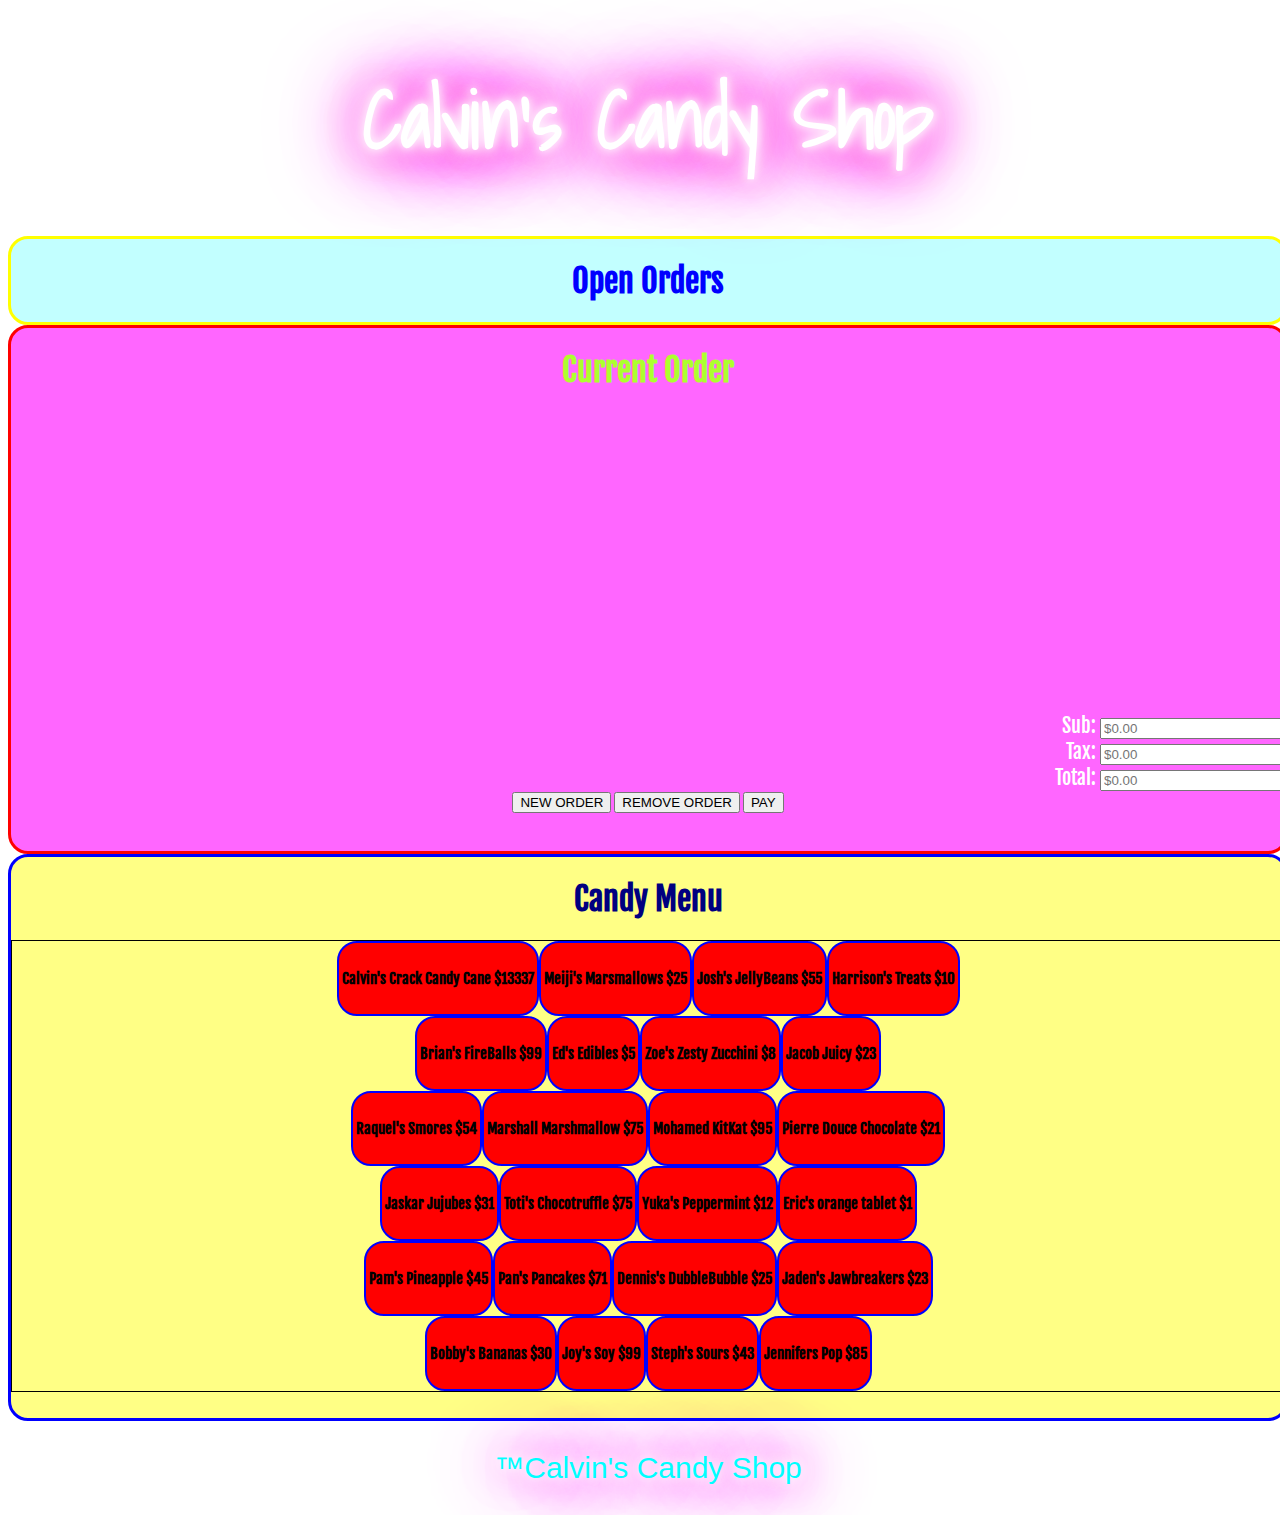
<file: index.html>
<!DOCTYPE HTML>
<html>
<head>
	<title>Calvins Candy Shop</title>
	<link rel="stylesheet" href="pos.css" />
    <script type="text/javascript" src= "http://code.jquery.com/jquery-2.1.4.min.js"></script>
    <script type="text/javascript" src= "./pos.js"></script>
    
    <!-- Link to BootStrap -->
    <link rel="stylesheet" href="https://maxcdn.bootstrapcdn.com/bootstrap/3.3.6/css/bootstrap.min.css" integrity="sha384-1q8mTJOASx8j1Au+a5WDVnPi2lkFfwwEAa8hDDdjZlpLegxhjVME1fgjWPGmkzs7" crossorigin="anonymous">

    <!-- FONTS  -->
    <link href='https://fonts.googleapis.com/css?family=Shadows+Into+Light' rel='stylesheet' type='text/css'>
    <link href='https://fonts.googleapis.com/css?family=Fjalla+One' rel='stylesheet' type='text/css'>
</head>
<body>

<h1 class="storeSign">Calvin's Candy Shop</h1>

<div class="container">
	<div class="row">
		<!-- OPEN ORDERS -->
		<div class="col-md-2 openOrderBox">
			<h1 id="openOrderHeader">Open Orders</h1>
			<div id="newOrderUL">
			</div>
		</div>

		<!-- CURRENT ORDERS -->
		<div class="col-md-4 currentOrderBox">

			<h1 class="currentOrderBoxHeader">Current Order
			</h1>

			<div id="receiptContainer">
				<ul id="receipt">
					<div class="row">

					</div>
				</ul>
			</div>

			<div id="totalDiv">
				<form id="totalForm">
					<label id="subtotalLabel">Sub:</label>
					<input type="text" placeholder="$0.00" id="subtotal" class="total"><br>

					<label id="taxLabel">Tax:</label>
					<input type="text" placeholder="$0.00" id="tax" class="total"><br>

					<label id="totalLabel">Total:</label>
					<input type="text" placeholder="$0.00" id="total" class="total"><br>
				</form>
			</div>

			<div class="row buttonBox">
				<button id="newOrderButton"   class="col-sm-4 btn btn-default btn-sm currentOrderButton" >NEW ORDER</button>
				<button id="removeOrderbutton"class="col-sm-4 btn btn-default btn-sm currentOrderButton" >REMOVE ORDER</button>
				<button id="payButton" 		  class="col-sm-4 btn btn-default btn-sm currentOrderButton" >PAY</button>
			</div>
		</div>

		<!-- Menu -->
		<div class="col-md-6 menuBox">
			<h1 id="candyMenuHeader">Candy Menu</h1>
			<div class="menu">
			</div>
		</div>
		
	</div>
</div>
<p id="trademark">&#0153;Calvin's Candy Shop</p>
</body>
</html>
</file>
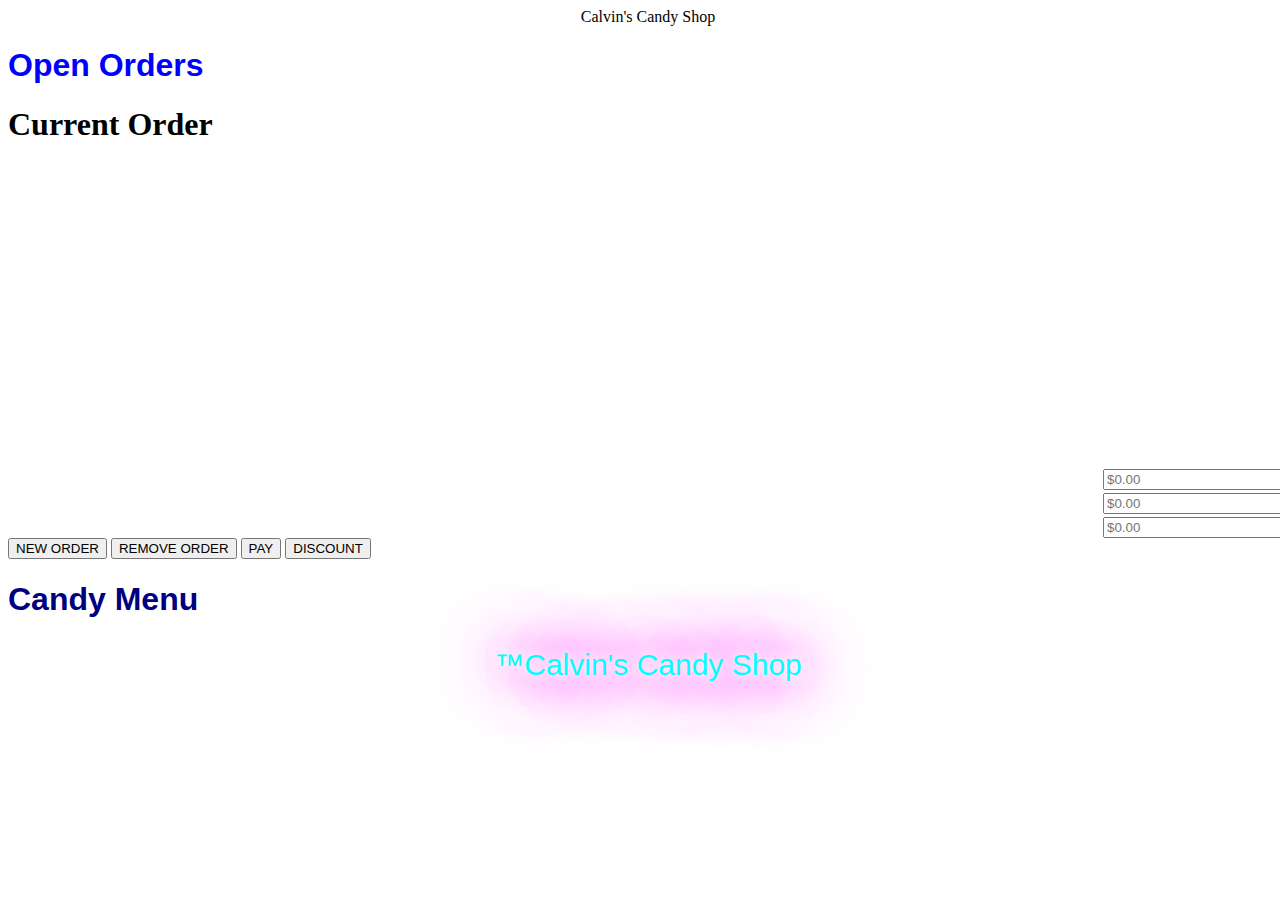
<file: posIndex.html>
<!DOCTYPE HTML>
<html>
<head>
	<title>Calvins Candy Shop</title>
	<link rel="stylesheet" href="pos.css" />
    <script type="text/javascript" src= "http://code.jquery.com/jquery-2.1.4.min.js"></script>
    <script type="text/javascript" src= "./pos.js"></script>
</head>
<body>

  <center>Calvin's Candy Shop</center>


	<!-- OPEN ORDERS -->
	<div id="openOrderBox">
		<h1 id="openOrderHeader">Open Orders</h1>
			
			<ul id="newOrderUL">
				<!-- Use jQuery to create LI for each order taken -->
				
			</ul>

	</div>

	<!-- CURRENT ORDERS -->
	<div id="currentOrderBox">
			<h1 id="currentOrderBoxHeader">Current Order</h1>
				<div id="receiptContainer">
					<ul id="receipt">
					
					</ul>
				</div>
			<div id="totalDiv">
				<form id="totalForm">
					<label id="subtotalLabel">Subtotal:</label>
					<input type="text" placeholder="$0.00" id="subtotal" class="total"><br>

					<label id="taxLabel">Tax:</label>
					<input type="text" placeholder="$0.00" id="tax" class="total"><br>

					<label id="totalLabel">Total:</label>
					<input type="text" placeholder="$0.00" id="total" class="total"><br>
				</form>
			</div>
			<form id="buttonBox">
				<button id="newOrderButton"    class="button">NEW ORDER</button>
				<button id="removeOrderbutton" class="button">REMOVE ORDER</button>
				<button id="payButton" 		   class="button">PAY</button>
				<button id="discountButton"    class="button">DISCOUNT</button>
			</form>

	</div>

	<div id="menuBox">
		<h1 id="candyMenuHeader">Candy Menu</h1>
		<form id="menu">
			<!-- MENU ITEMS GO HERE -->
		</form>
	</div>
<p id="trademark">&#0153;Calvin's Candy Shop</p>

</body>
</html>
</file>
<file: pos.css>
body{
	background-image: url(https://ad23.asmrc.org/sites/default/files/districts/ad23/media/featured-news/10689-23_Patterson_featurednews_candy_10689.jpg);
	background-size: cover;
	width: 100%;
}

label {
	color: white;
}

.storeSign{
  -webkit-box-sizing: border-box;
  -moz-box-sizing: border-box;
  box-sizing: border-box;
  border: none;
  font-size: 80px;
  font-family: 'Shadows Into Light', cursive; 
  color: rgba(255,255,255,1);
  text-decoration: normal;
  text-align: center;
  -o-text-overflow: clip;
  text-overflow: clip;
  text-shadow: 0 0 10px rgba(255,255,255,1) , 0 0 20px rgba(255,255,255,1) , 0 0 30px rgba(255,255,255,1) , 0 0 40px #ff00de , 0 0 70px #ff00de , 0 0 80px #ff00de , 0 0 100px #ff00de ;
  -webkit-transition: all 200ms cubic-bezier(0.42, 0, 0.58, 1);
  -moz-transition: all 200ms cubic-bezier(0.42, 0, 0.58, 1);
  -o-transition: all 200ms cubic-bezier(0.42, 0, 0.58, 1);
  transition: all 200ms cubic-bezier(0.42, 0, 0.58, 1);
}



.openOrderBox{
	border-style: solid;
	border-color: yellow;
	border-radius: 20px;
	text-align: center;
	background-color: rgba(153, 255, 255, 0.6);
}
#openOrderHeader{
	color:blue;
	font-family: 'Fjalla One', sans-serif;
}
#newOrderUL{
	text-align: center;
}
.newOrderLI{
	font-family: 'Fjalla One', sans-serif;
	font-size: 20px;
	color: red;
	background-color: rgba(255, 255, 51, 0.8);
	border-color: red;
	word-wrap: break-word;
	width: 100%;
}

.newOrderLI:hover{
	background-color: red;
	color:black;
}
.currentOrderBoxHeader{
	color: greenyellow;
	font-family: 'Fjalla One', sans-serif;
	}
.currentOrderBox{
	border-style: solid;
	border-color: red;
	border-radius: 20px;
	background-color: rgba(255, 0, 255, 0.6);
	text-align: center;
	margin-bottom: 0%;
}
#receiptContainer{
	margin-bottom: 2px;
	overflow-y:scroll-hidden; overflow-x:hidden; height:300px;
}

.receiptItem{
	font-family: 'Fjalla One', sans-serif;
	text-align: center;
	list-style: none;
	font-size: 22px;
	color: yellow;
	margin-right: 10px;
}

.total{

}
#totalDiv{
	position: relative;
	text-align: right;
	font-size: 20px;
	font-family: 'Fjalla One', sans-serif;
}


.button:hover{
	background-color:blue;
}

#candyMenuHeader{
	color:navy;
	font-family: 'Fjalla One', sans-serif;
}
.menuBox{
	border-style: solid;
	border-color: blue;
	background-color: rgba(255, 255, 51, 0.6);
	text-align: center;
	border-radius: 20px;
	padding-bottom: 2%;
}

.buttonBox {
	margin-bottom: 3%;
	font-family: 'Fjalla One', sans-serif;
}
.currentOrderButton {

}

.menu{
	border:solid 1px;
}

.menuItem{
	padding: 3px;
	font-size: 15px;
	font-weight: bold;
	border: solid 2px;
	border-color: blue;
	border-radius: 20px;
	background-color: red;
	height: 75px;
	font-family: 'Fjalla One', sans-serif;
}
.menuItem:hover{
	background-color:yellow;
}

#trademark{
  text-align: center;
  -webkit-box-sizing: border-box;
  -moz-box-sizing: border-box;
  box-sizing: border-box;
  border: none;
  font: normal 30px/normal "Warnes", Helvetica, sans-serif;
  color: rgba(0,255,255,1);
  text-decoration: normal;
  text-align: center;
  -o-text-overflow: clip;
  text-overflow: clip;
  text-shadow: 0 0 10px rgba(255,255,255,1) , 0 0 20px rgba(255,255,255,1) , 0 0 30px rgba(255,255,255,1) , 0 0 40px #ff00de , 0 0 70px #ff00de , 0 0 80px #ff00de , 0 0 100px #ff00de ;
  -webkit-transition: all 200ms cubic-bezier(0.42, 0, 0.58, 1);
  -moz-transition: all 200ms cubic-bezier(0.42, 0, 0.58, 1);
  -o-transition: all 200ms cubic-bezier(0.42, 0, 0.58, 1);
  transition: all 200ms cubic-bezier(0.42, 0, 0.58, 1);
}
</file>
